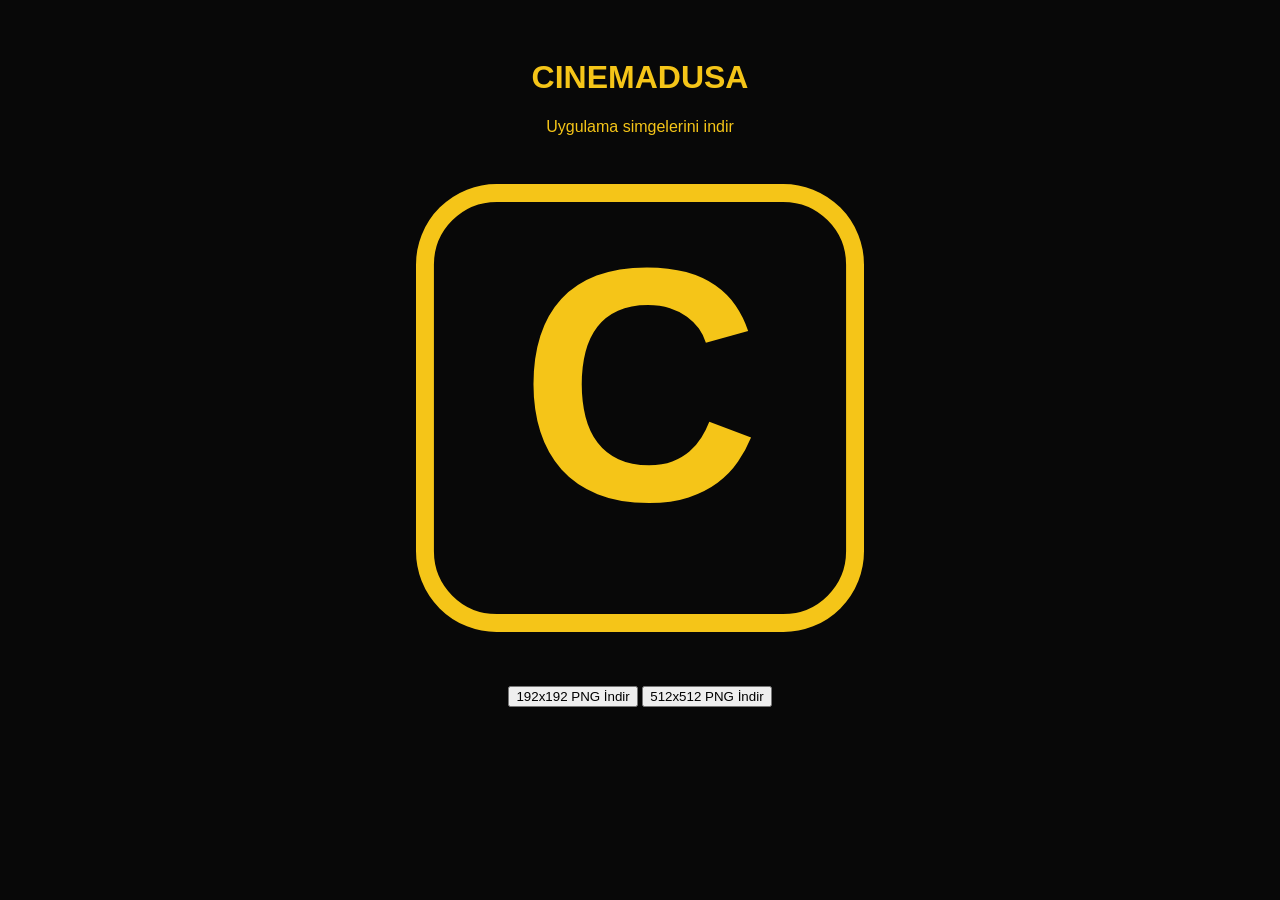
<file: make-icons.html>
<!DOCTYPE html>
<html lang="tr">
<head>
<meta charset="UTF-8">
<title>CINEMADUSA Icon Generator</title>
</head>
<body style="background:#080808;color:#f5c518;font-family:Arial;text-align:center;padding:30px">
<h1>CINEMADUSA</h1>
<p>Uygulama simgelerini indir</p>
<canvas id="c" width="512" height="512" style="width:180px"></canvas>
<br><br>
<button onclick="download(192)">192x192 PNG İndir</button>
<button onclick="download(512)">512x512 PNG İndir</button>
<script>
function draw(size) {
 const c=document.createElement("canvas");
 c.width=c.height=size;
 const x=c.getContext("2d");
 x.fillStyle="#080808";
 x.fillRect(0,0,size,size);
 x.strokeStyle="#f5c518";
 x.lineWidth=size*.035;
 x.beginPath();
 x.roundRect(size*.08,size*.08,size*.84,size*.84,size*.14);
 x.stroke();
 x.fillStyle="#f5c518";
 x.font="bold "+(size*.65)+"px Arial";
 x.textAlign="center";
 x.textBaseline="middle";
 x.fillText("C",size/2,size/2);
 return c;
}
document.getElementById("c").replaceWith(draw(512));
function download(size) {
 const a=document.createElement("a");
 a.download="icon-"+size+".png";
 a.href=draw(size).toDataURL("image/png");
 a.click();
}
</script>
</body>
</html>
</file>
